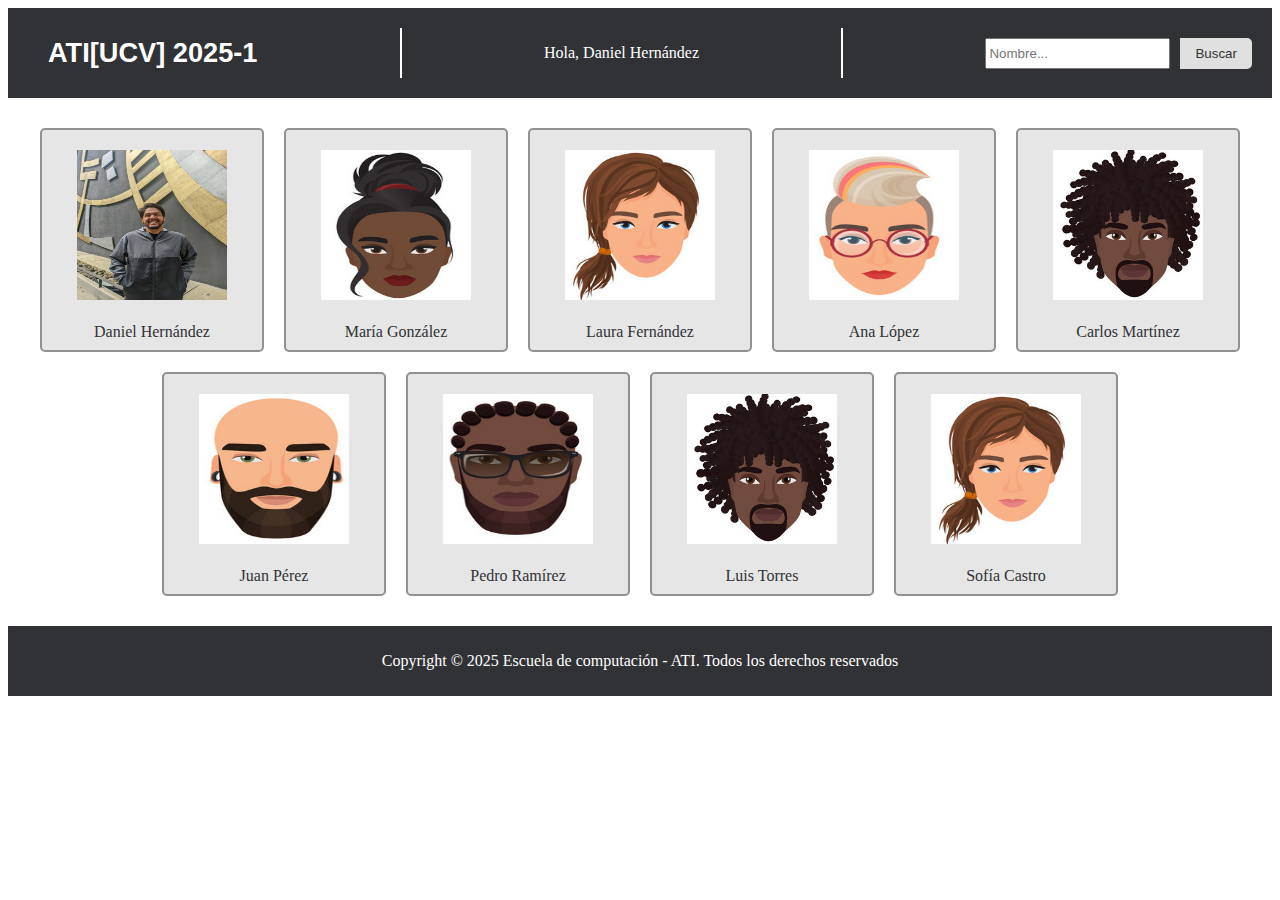
<file: 1/27795163/index.html>
<!DOCTYPE html>
<html lang="en">
<head>
    <meta charset="UTF-8">
    <meta name="viewport" content="width=device-width, initial-scale=1.0">
    <title>ATI[UCV] 2025-1</title>
    <link rel="stylesheet" href="style.css">
</head>
<body>
    <header>
        <nav>
            <ul>
                <li id="ATI">ATI[UCV] 2025-1</li><span></span>
                <li id="Saludo">Hola, Daniel Hernández</li><span></span>
                <li id="Search">
                    <input type="text" name="q" placeholder="Nombre...">
                    <button type="submit">Buscar</button>
                </li>
            </ul>
        </nav>
    </header>

    <section>
        <ul class="profileContainer">
            <li class="tittleContainer">
                <img class="studentImg" src="img/27795163.jpg" alt="Daniel Hernández">
                <p class="studentName">Daniel Hernández</p>
            </li>
        </ul>

        <ul class="profileContainer">
            <li class="tittleContainer">
                <img class="studentImg" src="dummies/dummy1/dummy.jpg" alt="María González">
                <p class="studentName">María González</p>
            </li>
        </ul>

        <ul class="profileContainer">
            <li class="tittleContainer">
                <img class="studentImg" src="dummies/dummy2/dummy.jpg" alt="Laura Fernández">
                <p class="studentName">Laura Fernández</p>
            </li>
        </ul>

        <ul class="profileContainer">
            <li class="tittleContainer">
                <img class="studentImg" src="dummies/dummy3/dummy.jpg" alt="Ana López">
                <p class="studentName">Ana López</p>
            </li>
        </ul>

        <ul class="profileContainer">
            <li class="tittleContainer">
                <img class="studentImg" src="dummies/dummy4/dummy.jpg" alt="Carlos Martínez">
                <p class="studentName">Carlos Martínez</p>
            </li>
        </ul>

        <ul class="profileContainer">
            <li class="tittleContainer">
                <img class="studentImg" src="dummies/dummy5/dummy.jpg" alt="Juan Pérez">
                <p class="studentName">Juan Pérez</p>
            </li>
        </ul>
        
        <ul class="profileContainer">
            <li class="tittleContainer">
                <img class="studentImg" src="dummies/dummy6/dummy.jpg" alt="Pedro Ramírez">
                <p class="studentName">Pedro Ramírez</p>
            </li>
        </ul>

        <ul class="profileContainer">
            <li class="tittleContainer">
                <img class="studentImg" src="dummies/dummy4/dummy.jpg" alt="Luis Torres">
                <p class="studentName">Luis Torres</p>
            </li>
        </ul>

        <ul class="profileContainer">
            <li class="tittleContainer">
                <img class="studentImg" src="dummies/dummy2/dummy.jpg" alt="Sofía Castro">
                <p class="studentName">Sofía Castro</p>
            </li>
        </ul>

    </section>

    <footer>
        <p class="textFooter">Copyright © 2025 Escuela de computación - ATI. Todos los derechos reservados </p>
    </footer>
</body>
</html>
</file>
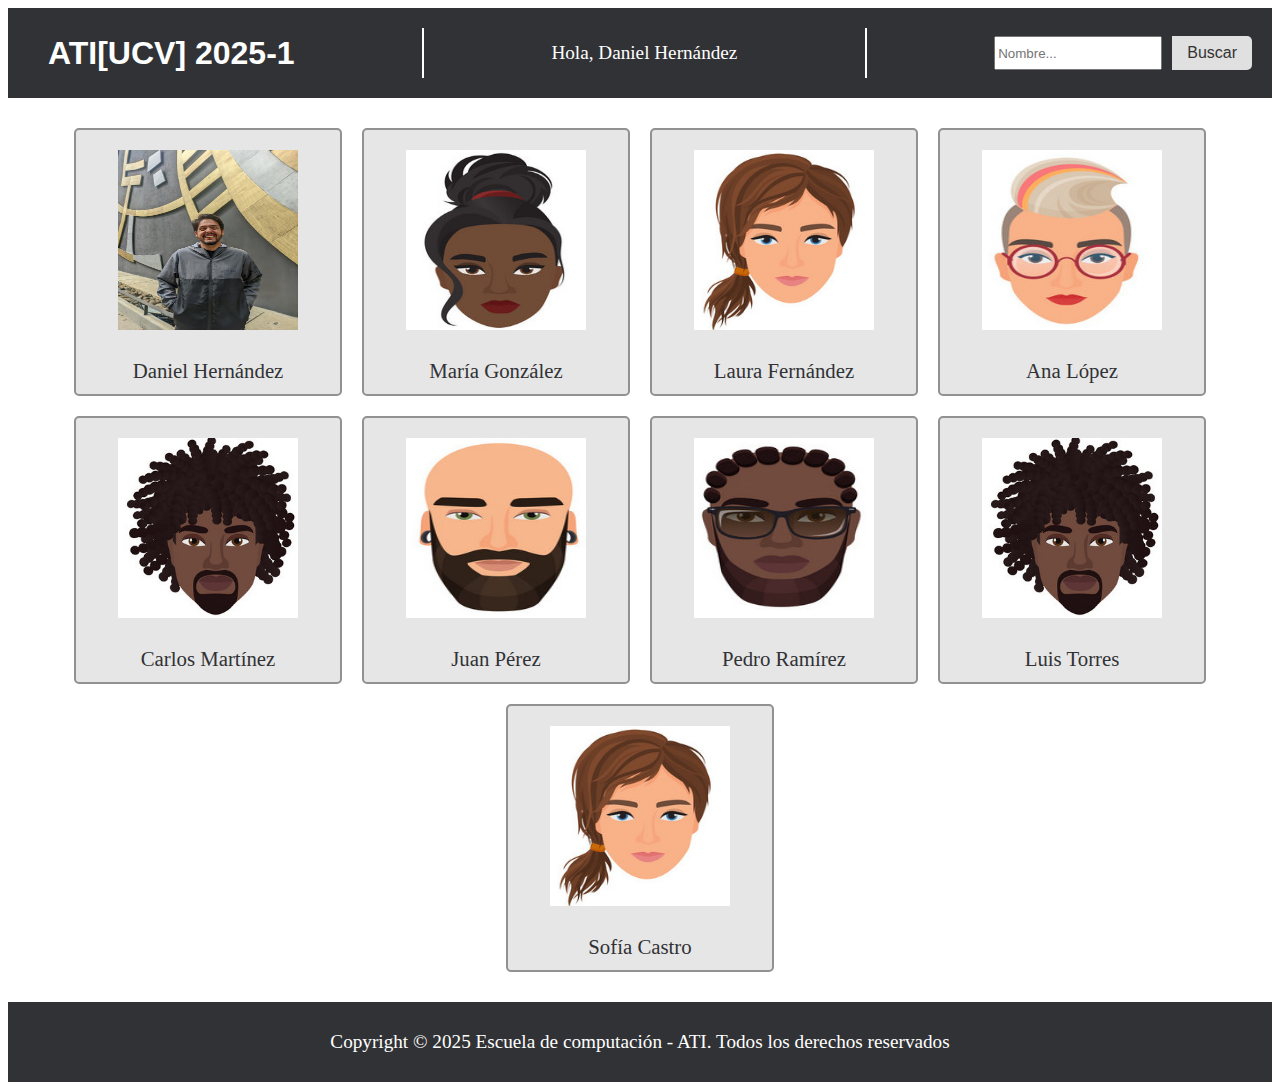
<file: 3/27795163/index.html>
<!DOCTYPE html>
<html lang="en">
<head>
    <meta charset="UTF-8">
    <meta name="viewport" content="width=device-width, initial-scale=1.0">
    <title>ATI[UCV] 2025-1</title>
    <link rel="stylesheet" href="style.css">
</head>
<body>
    <header>
        <nav>
            <ul>
                <li id="ATI">ATI[UCV] 2025-1</li><span></span>
                <li id="Saludo">Hola, Daniel Hernández</li><span></span>
                <li id="Search">
                    <input id="Bar" type="text" name="q" placeholder="Nombre...">
                    <button type="submit">Buscar</button>
                </li>
            </ul>
        </nav>
    </header>

    <section>
        <ul class="profileContainer">
            <li class="tittleContainer">
                <img class="studentImg" src="img/CEDULAGrande.jpg" alt="Daniel Hernández">
                <p class="studentName">Daniel Hernández</p>
            </li>
        </ul>

        <ul class="profileContainer">
            <li class="tittleContainer">
                <img class="studentImg" src="dummies/dummy1/dummy.jpg" alt="María González">
                <p class="studentName">María González</p>
            </li>
        </ul>

        <ul class="profileContainer">
            <li class="tittleContainer">
                <img class="studentImg" src="dummies/dummy2/dummy.jpg" alt="Laura Fernández">
                <p class="studentName">Laura Fernández</p>
            </li>
        </ul>

        <ul class="profileContainer">
            <li class="tittleContainer">
                <img class="studentImg" src="dummies/dummy3/dummy.jpg" alt="Ana López">
                <p class="studentName">Ana López</p>
            </li>
        </ul>

        <ul class="profileContainer">
            <li class="tittleContainer">
                <img class="studentImg" src="dummies/dummy4/dummy.jpg" alt="Carlos Martínez">
                <p class="studentName">Carlos Martínez</p>
            </li>
        </ul>

        <ul class="profileContainer">
            <li class="tittleContainer">
                <img class="studentImg" src="dummies/dummy5/dummy.jpg" alt="Juan Pérez">
                <p class="studentName">Juan Pérez</p>
            </li>
        </ul>
        
        <ul class="profileContainer">
            <li class="tittleContainer">
                <img class="studentImg" src="dummies/dummy6/dummy.jpg" alt="Pedro Ramírez">
                <p class="studentName">Pedro Ramírez</p>
            </li>
        </ul>

        <ul class="profileContainer">
            <li class="tittleContainer">
                <img class="studentImg" src="dummies/dummy4/dummy.jpg" alt="Luis Torres">
                <p class="studentName">Luis Torres</p>
            </li>
        </ul>

        <ul class="profileContainer">
            <li class="tittleContainer">
                <img class="studentImg" src="dummies/dummy2/dummy.jpg" alt="Sofía Castro">
                <p class="studentName">Sofía Castro</p>
            </li>
        </ul>

    </section>

    <footer>
        <p class="textFooter">Copyright © 2025 Escuela de computación - ATI. Todos los derechos reservados </p>
    </footer>
</body>
</html>
</file>
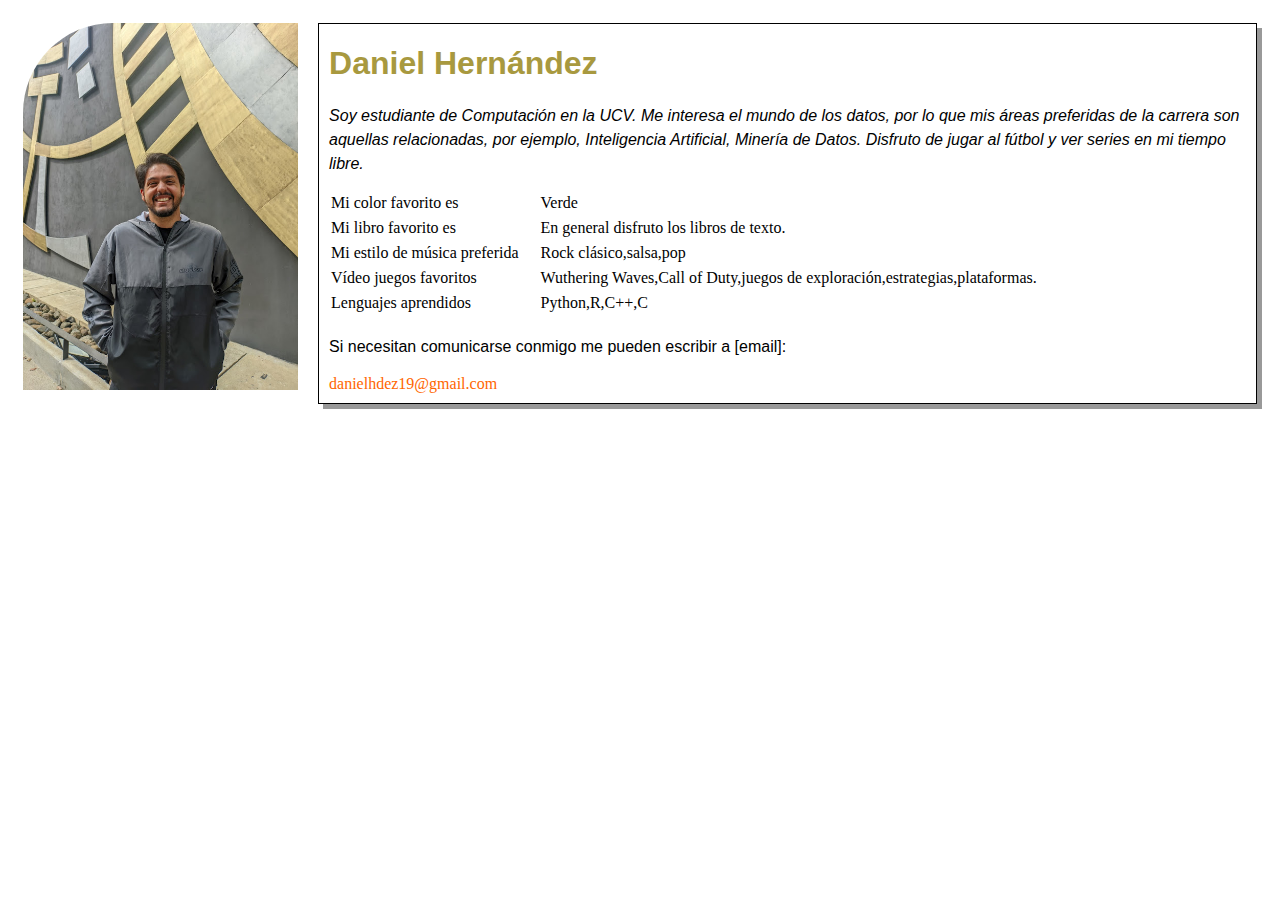
<file: perfil.html>
<!DOCTYPE html>
<html lang="es">
<head>
    <meta charset="UTF-8">
    <meta name="viewport" content="width=device-width, initial-scale=1.0">
    <title></title>
    <link rel="icon" href="http://www.ciens.ucv.ve/portalasig2/favicon.ico" type="image/x-icon">
    <link rel="stylesheet" href="css/style.css">
    <script src="js/script.js"></script>
</head>
<body>
    <div class="main">

        <picture class="imgContainer">
            <img id="imgPerfil" src="" alt="">
        </picture>

        <div class="textContainer">
            <h1 id="name"></h1>
            <p id="description"></p>

            <table>
                <tr><td id="favColor1"></td><td id="favColor2"></td></tr>
                <tr><td id="favBook1"></td><td id="favBook2"></td></tr>
                <tr><td id="favMusic1"></td><td id="favMusic2"></td></tr>
                <tr><td id="favGames1"></td><td id="favGames2"></td></tr>
                <tr><td id="favLang1"><b></b></td><td id="favLang2"><b></b></td></tr>
            </table>
            
            <div class="emailContainer">
                <p id="email1"></p><a id="email2" href=""></a>
            </div>
        </div>
        
    </div>
</body>
</html>
</file>
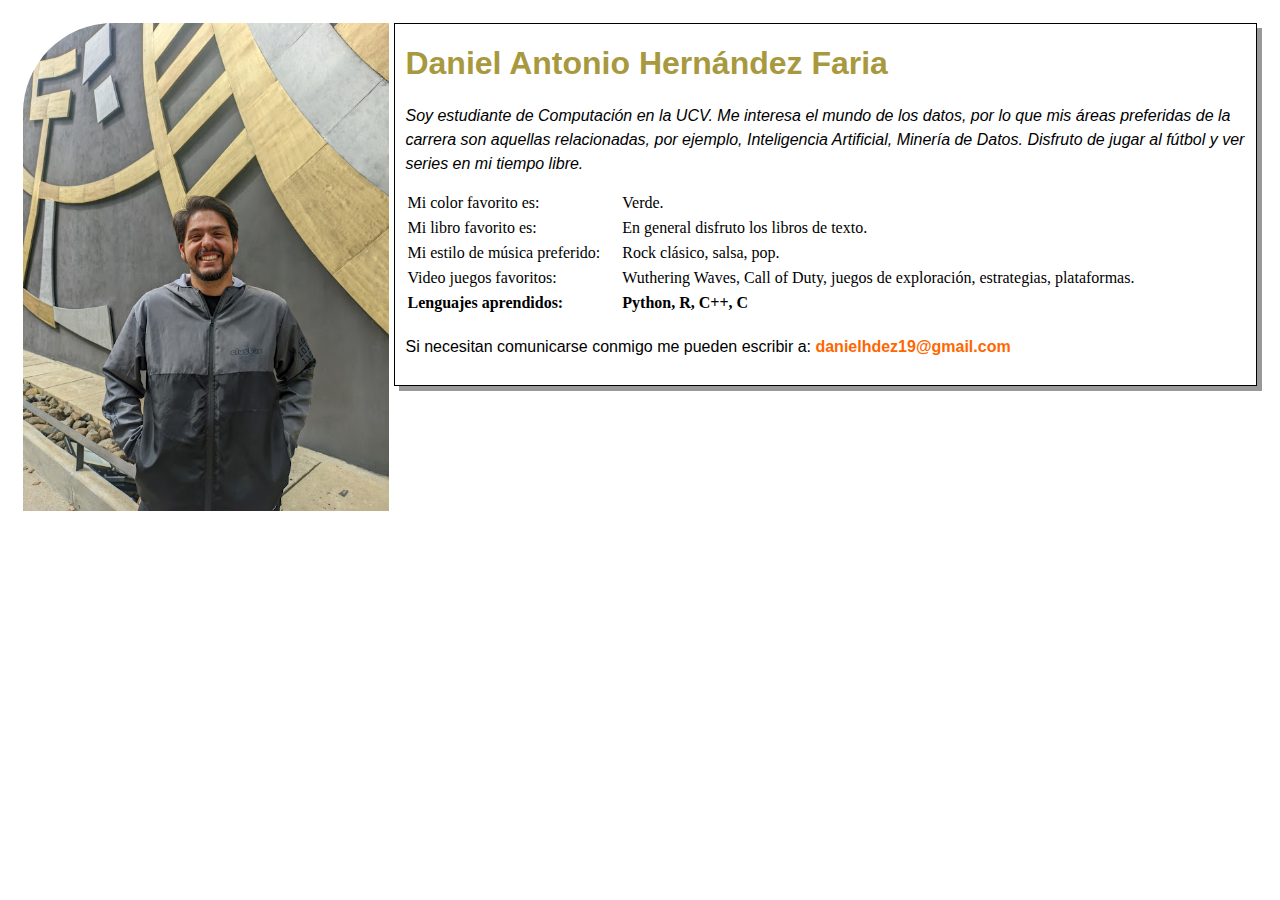
<file: 3/perfil.html>
<!DOCTYPE html>
<html lang="es">
<head>
    <meta charset="UTF-8">
    <meta name="viewport" content="width=device-width, initial-scale=1.0">
    <title>Daniel Hernández</title>
    <link rel="icon" href="http://www.ciens.ucv.ve/portalasig2/favicon.ico" type="image/x-icon">
    <link rel="stylesheet" href="style.css">
</head>
<body>
    <div class="main">

        <picture class="imgContainer">
            <source media="(max-width: 480px)" srcset="img/CEDULAPequena.jpg">
            <source media="(max-width: 768px)" srcset="img/CEDULAPequena.jpg">
            <img src="img/CEDULAGrande.jpg" alt="Daniel Hernández frente al mural de Ciencias">
        </picture>

        <div class="textContainer">
            <h1>Daniel Antonio Hernández Faria</h1>
            <p id="description">Soy estudiante de Computación en la UCV.
                Me interesa el mundo de los datos, por lo que
                mis áreas preferidas de la carrera son aquellas relacionadas,
                por ejemplo, Inteligencia Artificial, Minería de Datos.
                Disfruto de jugar al fútbol y ver series en mi tiempo libre.
            </p>

            <table>
                <tr><td>Mi color favorito es:</td><td>Verde.</td></tr>
                <tr><td>Mi libro favorito es:</td><td>En general disfruto los libros de texto.</td></tr>
                <tr><td>Mi estilo de música preferido:</td><td>Rock clásico, salsa, pop.</td></tr>
                <tr><td>Video juegos favoritos:</td><td>Wuthering Waves, Call of Duty, juegos de exploración, estrategias, plataformas.</td></tr>
                <tr><td><b>Lenguajes aprendidos:</b></td><td><b>Python, R, C++, C</b></td></tr>
            </table>
            
            <p id="email">Si necesitan comunicarse conmigo me pueden escribir a: 
                <b><a href="mailto:danielhdez19@gmail.com">danielhdez19@gmail.com</a></b>
            </p>
        </div>
        
    </div>
</body>
</html>
</file>
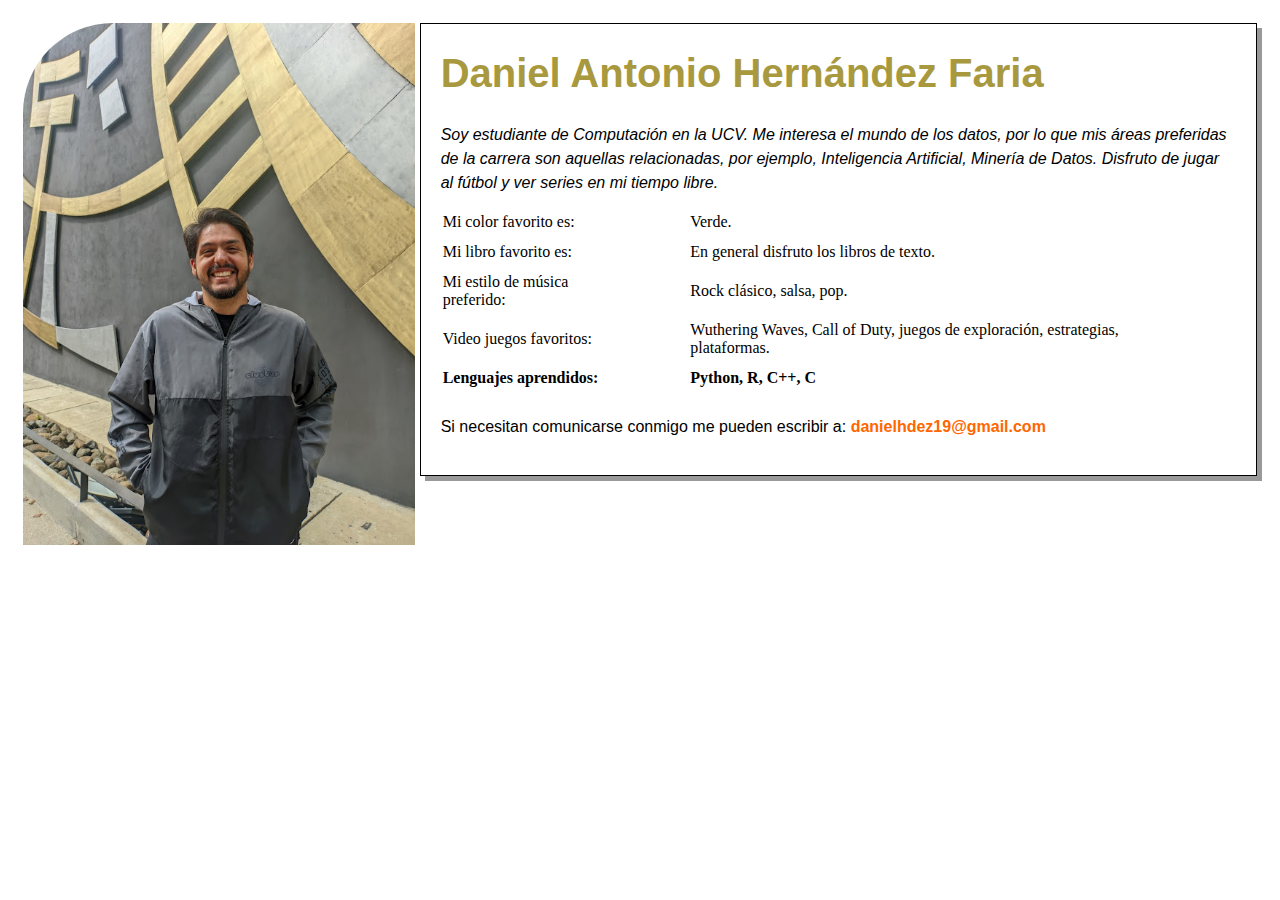
<file: 1/27795163/perfil.html>
<!DOCTYPE html>
<html lang="es">
<head>
    <meta charset="UTF-8">
    <meta name="viewport" content="width=device-width, initial-scale=1.0">
    <title>Daniel Hernández</title>
    <link rel="icon" href="http://www.ciens.ucv.ve/portalasig2/favicon.ico" type="image/x-icon">
    <link rel="stylesheet" href="style.css">
</head>
<body>
    <div class="main">

        <div class="imgContainer">
            <img src="img/27795163.jpg" alt="Descripción de la imagen">
        </div>

        <div class="textContainer">
            <h1>Daniel Antonio Hernández Faria</h1>
            <p id="description">Soy estudiante de Computación en la UCV.
                Me interesa el mundo de los datos, por lo que
                mis áreas preferidas de la carrera son aquellas relacionadas,
                por ejemplo, Inteligencia Artificial, Minería de Datos.
                Disfruto de jugar al fútbol y ver series en mi tiempo libre.
            </p>

            <table>
                <tr><td>Mi color favorito es:</td><td>Verde.</td></tr>
                <tr><td>Mi libro favorito es:</td><td>En general disfruto los libros de texto.</td></tr>
                <tr><td>Mi estilo de música preferido:</td><td>Rock clásico, salsa, pop.</td></tr>
                <tr><td>Video juegos favoritos:</td><td>Wuthering Waves, Call of Duty, juegos de exploración, estrategias, plataformas.</td></tr>
                <tr><td><b>Lenguajes aprendidos:</b></td><td><b>Python, R, C++, C</b></td></tr>
            </table>
            
            <p id="email">Si necesitan comunicarse conmigo me pueden escribir a: 
                <b><a href="mailto:danielhdez19@gmail.com">danielhdez19@gmail.com</a></b>
            </p>
        </div>
        
    </div>
</body>
</html>
</file>
<file: 1/27795163/style.css>
/* Reglas definidas para perfil */
.main {
    display: flex;
    align-items: flex-start;
    padding: 15px;
}

.imgContainer {
    margin-right: 5px;
    height: 100%;
}

.imgContainer img {
    height: 58vh;
    border-radius: 90px 0 0 0;
}

.textContainer {
    width: 70%;
    border: 1px solid black;
    padding: 0px 20px 20px 20px;
    box-shadow: 5px 5px rgba(0, 0, 0, 0.4);
}

.textContainer h1 {
    color: rgb(168, 153, 63);
    font-family: 'Franklin Gothic Medium', 'Arial Narrow', Arial, sans-serif;
    font-size: 2.5em;
}

.textContainer p {
    font-family: Arial, sans-serif;
    line-height: 1.5;
}

.textContainer #description {
    font-style: italic;
}

.textContainer a {
    color: rgb(255, 102, 0);
    text-decoration: none;
}

.textContainer a:visited {
    color: rgb(255, 0, 0);
}

.textContainer a:active {
    color: rgb(255, 0, 0);
}

.textContainer table td {
    font-family: 'Times New Roman', Times, serif, sans-serif;
    padding: 0px 60px 10px 0px;
    font-size: 1em;
}

/* Reglas definidas para index */
header {
    color: rgb(255, 255, 255);
    background-color: rgb(49, 50, 53);
    padding: 20px 20px;
}

footer {
    color: rgb(255, 255, 255);
    background-color: rgb(49, 50, 53);
    padding: 10px 20px;
    margin-bottom: 0px;
    text-align: center;
}

header ul {
    padding: 0;
    margin: 0;
    display: flex;
    flex-grow: 1;
    align-items: center;
    justify-content: space-between;
}

header ul li {
    color: rgb(255, 255, 255);
    margin: 0px 20px;
}

header button {
    background-color: rgb(224, 224, 224);
    color: rgb(51, 51, 51);
    border: none;
    margin-left: 10px;
    padding: 8px 15px;
    border-radius: 0 5px 5px 0;
    cursor: pointer;
}

header button:hover {
    background-color: rgb(208, 208, 208);
}

section {
    display: flex;
    flex-wrap: wrap;
    justify-content: center;
    padding: 20px;
}

ul, li {
    list-style-type: none;
    margin: 0;
    padding: 0;
}

li {
    display: inline;
    margin-right: 20px;
}

span {
    display: inline-block;
    width: 2px;
    height: 50px;
    margin: 0px;
    padding: 0px;
    background-color: rgb(255, 255, 255);
}

.studentImg {
    width: 150px;
    height: 150px;
    margin: 0px 0px 0px 0px;
}

.profileContainer {
    background-color: rgb(230, 230, 230);
    border: 2px solid rgb(145, 145, 145);
    border-radius: 5px;
    padding: 20px;
    margin: 10px;
    width: 180px;
    height: 180px;
    text-align: center;
}

.profileContainer:hover {
    background-color: rgb(153, 197, 221);
    cursor: pointer;
    transform: rotate(5deg);
}

.studentName {
    color: rgb(49, 50, 53);
    line-height: 1.5;
}

#ATI {
    font-family: 'Franklin Gothic Medium', 'Arial Narrow', Arial, sans-serif;
    font-size: 1.7em;
    font-weight: bold;
}

#Search {
    display: flex;
    margin-right: 0;
}

#Saludo {
    color: white;
    margin-left: 20px;
}
</file>
<file: 3/27795163/style.css>
/* Reglas definidas para perfil */

.main {
    display: flex;
    align-items: flex-start;
    padding: 15px;
}

.imgContainer {
    margin-right: 5px;
    height: 100%;
}

.imgContainer img {
    height: 25rem;
    border-radius: 90px 0 0 0;
}

.textContainer {
    width: 70%;
    border: 1px solid black;
    padding: 0px 20px 20px 20px;
    box-shadow: 5px 5px rgba(0, 0, 0, 0.4);
}

.textContainer h1 {
    color: rgb(168, 153, 63);
    font-family: 'Franklin Gothic Medium', 'Arial Narrow', Arial, sans-serif;
    font-size: 2.5em;
}

.textContainer p {
    font-family: Arial, sans-serif;
    line-height: 1.5;
}

.textContainer #description {
    font-style: italic;
}

.textContainer a {
    color: rgb(255, 102, 0);
    text-decoration: none;
}

.textContainer a:visited {
    color: rgb(255, 0, 0);
}

.textContainer a:active {
    color: rgb(255, 0, 0);
}

.textContainer table td {
    font-family: 'Times New Roman', Times, serif, sans-serif;
    padding: 0px 60px 10px 0px;
    font-size: 1em;
}

/* Reglas definidas para index */

header {
    color: rgb(255, 255, 255);
    background-color: rgb(49, 50, 53);
    padding: 20px 20px;
}

footer {
    color: rgb(255, 255, 255);
    background-color: rgb(49, 50, 53);
    padding: 10px 20px;
    margin-bottom: 0px;
    text-align: center;
}

header ul {
    padding: 0;
    margin: 0;
    display: flex;
    flex-grow: 1;
    align-items: center;
    justify-content: space-between;
}

header ul li {
    color: rgb(255, 255, 255);
    margin: 0px 20px;
}

header button {
    background-color: rgb(224, 224, 224);
    color: rgb(51, 51, 51);
    border: none;
    margin-left: 10px;
    padding: 8px 15px;
    border-radius: 0 5px 5px 0;
    cursor: pointer;
}

header button:hover {
    background-color: rgb(208, 208, 208);
}

section {
    display: flex;
    flex-wrap: wrap;
    justify-content: center;
    padding: 20px;
}

ul, li {
    list-style-type: none;
    margin: 0;
    padding: 0;
}

li {
    display: inline;
    margin-right: 20px;
}

span {
    display: inline-block;
    width: 2px;
    height: 50px;
    margin: 0px;
    padding: 0px;
    background-color: rgb(255, 255, 255);
}

.studentImg {
    width: 10rem;
    height: 10rem;
    margin: 0px 0px 0px 0px;
}

.profileContainer {
    background-color: rgb(230, 230, 230);
    border: 2px solid rgb(145, 145, 145);
    border-radius: 5px;
    padding: 20px;
    margin: 10px;
    width: 11.5rem;
    height: 11.5rem;
    text-align: center;
}

.profileContainer:hover {
    background-color: rgb(153, 197, 221);
    cursor: pointer;
    transform: rotate(5deg);
}

.studentName {
    color: rgb(49, 50, 53);
    line-height: 1.5;
}

#ATI {
    font-family: 'Franklin Gothic Medium', 'Arial Narrow', Arial, sans-serif;
    font-size: 1.7em;
    font-weight: bold;
}

#Search {
    display: flex;
    margin-right: 0;
}

#Saludo {
    color: white;
    margin-left: 20px;
}

/*  Versión RESPONSIVE  */

/* Dispositivos móviles */
@media (max-width: 480px) {
    /*  Prueba de fondo     
    body {
        background-color: rgb(127, 255, 212);
    }
    */

    .imgContainer img {
        width: 100%;
        height: 100%;
    }

    .textContainer {
        width: 100%;
        padding: 0px 10px 10px 10px;
    }

    .textContainer h1 {
        font-size: 1rem;
    }

    .textContainer p {
        font-size: 0.7rem;
    }

    .textContainer table td {
        padding: 0px 20px 5px 0px;
        font-size: 0.7rem;
    }

    #ATI {
        font-size: 1.2rem;
    }

    #Saludo{
        font-size: 0.7rem;
    }

    #Bar {
        display: none;
    }

    button {
        font-size: 0.7rem;
    }

    .textFooter {
        font-size: 0.7rem;
    }
}

/*  iPads y tablets */
@media (min-width: 481px) and (max-width: 768px) {
    /*  Prueba de fondo     
    body {
        background-color: rgb(127, 255, 144)
    }
    */
    
    .imgContainer img {
        src: "img/CEDULAPequena.jpg";
        width: 100%;
        height: 100%;
    }

    .textContainer {
        width: 100%;
        padding: 0px 10px 10px 10px;
    }

    .textContainer h1 {
        font-size: 1.5rem;
    }

    .textContainer p {
        font-size: 0.8rem;
    }

    .textContainer table td {
        padding: 0px 20px 5px 0px;
        font-size: 0.8rem;
    }

    #ATI {
        font-size: 1.5rem;
    }

    #Saludo{
        font-size: 0.9rem;
    }

    #Bar {
        width: 6rem;
    }

    button {
        font-size: 0.9rem;
    }

    .textFooter {
        font-size: 0.9rem;
    }
}

/*  Pantallas pequeñas  */
@media (min-width: 769px) and (max-width: 1024px) {
    /*  Prueba de fondo
    body {
        background-color: rgb(255, 232, 127)
    }
    */
    
    .imgContainer img {
        width: 100%;
        height: 100%;
    }

    .textContainer {
        width: 100%;
        padding: 0px 10px 10px 10px;
    }

    .textContainer h1 {
        font-size: 1.8rem;
    }

    .textContainer p {
        font-size: 0.9rem;
    }

    .textContainer table td {
        padding: 0px 20px 5px 0px;
        font-size: 0.9rem;
    }

    #ATI {
        font-size: 2rem;
    }

    #Saludo{
        font-size: 1.2rem;
    }

    #Bar {
        width: 8rem;
    }

    button {
        font-size: 1rem;
    }

    .studentImg {
        width: 180px;
        height: 180px;
        margin: 0px 0px 0px 0px;
    }
    
    .profileContainer {
        width: 14rem;
        height: 14rem;
    }

    .studentName {
        color: rgb(49, 50, 53);
        font-size: 1.2rem;
        line-height: 1.5;
    }

    .textFooter {
        font-size: 1rem;
    }
}

/*  Pantallas grandes   */
@media (min-width: 1025px)  {
    /*  Prueba de fondo
    body {
        background-color: rgb(255, 153, 127)
    }
    */
    
    .imgContainer img {
        width: 100%;
        height: 100%;
    }

    .textContainer {
        width: 100%;
        padding: 0px 10px 10px 10px;
    }

    .textContainer h1 {
        font-size: 2rem;
    }

    .textContainer p {
        font-size: 1rem;
    }

    .textContainer table td {
        padding: 0px 20px 5px 0px;
        font-size: 1rem;
    }

    #ATI {
        font-size: 2rem;
    }

    #Saludo{
        font-size: 1.2rem;
    }

    #Bar {
        width: 10rem;
    }

    button {
        font-size: 1rem;
    }

    .studentImg {
        width: 180px;
        height: 180px;
        margin: 0px 0px 0px 0px;
    }
    
    .profileContainer {
        width: 14rem;
        height: 14rem;
    }

    .studentName {
        color: rgb(49, 50, 53);
        font-size: 1.3rem;
        line-height: 1.5;
    }

    .textFooter {
        font-size: 1.2rem;
    }
}
</file>
<file: css/style.css>
/* Reglas definidas para perfil */

.main {
    display: flex;
    align-items: flex-start;
    padding: 15px;
}

.imgContainer {
    display: inline-block;
    width: 30%;
    height: 100%;
    padding: 0px 20px 0px 0px;
}

#imgPerfil {
    border-radius: 90px 0 0 0;
}

.textContainer {
    width: 70%;
    height: auto;
    border: 1px solid black;
    padding: 0px 20px 20px 20px;
    box-shadow: 5px 5px rgba(0, 0, 0, 0.4);
}

.textContainer h1 {
    color: rgb(168, 153, 63);
    font-family: 'Franklin Gothic Medium', 'Arial Narrow', Arial, sans-serif;
    font-size: 2.5em;
}

.textContainer p {
    font-family: Arial, sans-serif;
    line-height: 1.5;
}

.textContainer #description {
    font-style: italic;
}

.textContainer a {
    color: rgb(255, 102, 0);
    text-decoration: none;
}

.textContainer a:visited {
    color: rgb(255, 0, 0);
}

.textContainer a:active {
    color: rgb(255, 0, 0);
}

.textContainer table td {
    font-family: 'Times New Roman', Times, serif, sans-serif;
    padding: 0px 60px 10px 0px;
    font-size: 1em;
}

/* Reglas definidas para index */

header {
    color: rgb(255, 255, 255);
    background-color: rgb(49, 50, 53);
    padding: 20px 20px;
}

footer {
    color: rgb(255, 255, 255);
    background-color: rgb(49, 50, 53);
    padding: 10px 20px;
    margin-bottom: 0px;
    text-align: center;
}

header ul {
    padding: 0;
    margin: 0;
    display: flex;
    flex-grow: 1;
    align-items: center;
    justify-content: space-between;
}

header ul li {
    color: rgb(255, 255, 255);
    margin: 0px 20px;
}

header button {
    background-color: rgb(224, 224, 224);
    color: rgb(51, 51, 51);
    border: none;
    margin-left: 10px;
    padding: 8px 15px;
    border-radius: 0 5px 5px 0;
    cursor: pointer;
}

header button:hover {
    background-color: rgb(208, 208, 208);
}

section {
    display: flex;
    flex-wrap: wrap;
    justify-content: center;
    padding: 20px;
}

ul, li {
    list-style-type: none;
    margin: 0;
    padding: 0;
}

li {
    display: inline;
    margin-right: 20px;
}

span {
    display: inline-block;
    width: 2px;
    height: 50px;
    margin: 0px;
    padding: 0px;
    background-color: rgb(255, 255, 255);
}

.studentImg {
    width: 10rem;
    height: 10rem;
    margin: 0px 0px 0px 0px;
}

.profileContainer {
    background-color: rgb(230, 230, 230);
    border: 2px solid rgb(145, 145, 145);
    border-radius: 5px;
    padding: 20px;
    margin: 10px;
    width: 11.5rem;
    height: 11.5rem;
    text-align: center;
}

.profileContainer:hover {
    background-color: rgb(153, 197, 221);
    cursor: pointer;
    transform: rotate(5deg);
}

.studentName {
    color: rgb(49, 50, 53);
    line-height: 1.5;
}

#ATI {
    font-family: 'Franklin Gothic Medium', 'Arial Narrow', Arial, sans-serif;
    font-size: 1.7em;
    font-weight: bold;
}

#Search {
    display: flex;
    margin-right: 0;
}

#Saludo {
    color: white;
    margin-left: 20px;
}

/*  Versión RESPONSIVE  */

/* Dispositivos móviles */
@media (max-width: 480px) {
    /*  Prueba de fondo     
    body {
        background-color: rgb(127, 255, 212);
    }
    */

    .imgContainer img {
        width: 100%;
        height: 100%;
    }

    .textContainer {
        width: 100%;
        padding: 0px 10px 10px 10px;
    }

    .textContainer h1 {
        font-size: 1rem;
    }

    .textContainer p {
        font-size: 0.7rem;
    }

    .textContainer table td {
        padding: 0px 20px 5px 0px;
        font-size: 0.7rem;
    }

    #ATI {
        font-size: 1.2rem;
    }

    #Saludo{
        font-size: 0.7rem;
    }

    #Bar {
        display: none;
    }

    button {
        font-size: 0.7rem;
    }

    .textFooter {
        font-size: 0.7rem;
    }
}

/*  iPads y tablets */
@media (min-width: 481px) and (max-width: 768px) {
    /*  Prueba de fondo     
    body {
        background-color: rgb(127, 255, 144)
    }
    */
    
    .imgContainer img {
        src: "img/CEDULAPequena.jpg";
        width: 100%;
        height: 100%;
    }

    .textContainer {
        width: 100%;
        padding: 0px 10px 10px 10px;
    }

    .textContainer h1 {
        font-size: 1.5rem;
    }

    .textContainer p {
        font-size: 0.8rem;
    }

    .textContainer table td {
        padding: 0px 20px 5px 0px;
        font-size: 0.8rem;
    }

    #ATI {
        font-size: 1.5rem;
    }

    #Saludo{
        font-size: 0.9rem;
    }

    #Bar {
        width: 6rem;
    }

    button {
        font-size: 0.9rem;
    }

    .textFooter {
        font-size: 0.9rem;
    }
}

/*  Pantallas pequeñas  */
@media (min-width: 769px) and (max-width: 1024px) {
    /*  Prueba de fondo
    body {
        background-color: rgb(255, 232, 127)
    }
    */
    
    .imgContainer img {
        width: 100%;
        height: 100%;
    }

    .textContainer {
        width: 100%;
        padding: 0px 10px 10px 10px;
    }

    .textContainer h1 {
        font-size: 1.8rem;
    }

    .textContainer p {
        font-size: 0.9rem;
    }

    .textContainer table td {
        padding: 0px 20px 5px 0px;
        font-size: 0.9rem;
    }

    #ATI {
        font-size: 2rem;
    }

    #Saludo{
        font-size: 1.2rem;
    }

    #Bar {
        width: 8rem;
    }

    button {
        font-size: 1rem;
    }

    .studentImg {
        width: 180px;
        height: 180px;
        margin: 0px 0px 0px 0px;
    }
    
    .profileContainer {
        width: 14rem;
        height: 14rem;
    }

    .studentName {
        color: rgb(49, 50, 53);
        font-size: 1.2rem;
        line-height: 1.5;
    }

    .textFooter {
        font-size: 1rem;
    }
}

/*  Pantallas grandes   */
@media (min-width: 1025px)  {
    /*  Prueba de fondo
    body {
        background-color: rgb(255, 153, 127)
    }
    */
    
    .imgContainer img {
        width: 100%;
        height: 100%;
    }

    .textContainer {
        width: 100%;
        padding: 0px 10px 10px 10px;
    }

    .textContainer h1 {
        font-size: 2rem;
    }

    .textContainer p {
        font-size: 1rem;
    }

    .textContainer table td {
        padding: 0px 20px 5px 0px;
        font-size: 1rem;
    }

    #ATI {
        font-size: 2rem;
    }

    #Saludo{
        font-size: 1.2rem;
    }

    #Bar {
        width: 10rem;
    }

    button {
        font-size: 1rem;
    }

    .studentImg {
        width: 180px;
        height: 180px;
        margin: 0px 0px 0px 0px;
    }
    
    .profileContainer {
        width: 14rem;
        height: 14rem;
    }

    .studentName {
        color: rgb(49, 50, 53);
        font-size: 1.3rem;
        line-height: 1.5;
    }

    .textFooter {
        font-size: 1.2rem;
    }
}
</file>
<file: 3/style.css>
/* Reglas definidas para perfil */

.main {
    display: flex;
    align-items: flex-start;
    padding: 15px;
}

.imgContainer {
    margin-right: 5px;
    height: 100%;
}

.imgContainer img {
    height: 25rem;
    border-radius: 90px 0 0 0;
}

.textContainer {
    width: 70%;
    border: 1px solid black;
    padding: 0px 20px 20px 20px;
    box-shadow: 5px 5px rgba(0, 0, 0, 0.4);
}

.textContainer h1 {
    color: rgb(168, 153, 63);
    font-family: 'Franklin Gothic Medium', 'Arial Narrow', Arial, sans-serif;
    font-size: 2.5em;
}

.textContainer p {
    font-family: Arial, sans-serif;
    line-height: 1.5;
}

.textContainer #description {
    font-style: italic;
}

.textContainer a {
    color: rgb(255, 102, 0);
    text-decoration: none;
}

.textContainer a:visited {
    color: rgb(255, 0, 0);
}

.textContainer a:active {
    color: rgb(255, 0, 0);
}

.textContainer table td {
    font-family: 'Times New Roman', Times, serif, sans-serif;
    padding: 0px 60px 10px 0px;
    font-size: 1em;
}

/* Reglas definidas para index */

header {
    color: rgb(255, 255, 255);
    background-color: rgb(49, 50, 53);
    padding: 20px 20px;
}

footer {
    color: rgb(255, 255, 255);
    background-color: rgb(49, 50, 53);
    padding: 10px 20px;
    margin-bottom: 0px;
    text-align: center;
}

header ul {
    padding: 0;
    margin: 0;
    display: flex;
    flex-grow: 1;
    align-items: center;
    justify-content: space-between;
}

header ul li {
    color: rgb(255, 255, 255);
    margin: 0px 20px;
}

header button {
    background-color: rgb(224, 224, 224);
    color: rgb(51, 51, 51);
    border: none;
    margin-left: 10px;
    padding: 8px 15px;
    border-radius: 0 5px 5px 0;
    cursor: pointer;
}

header button:hover {
    background-color: rgb(208, 208, 208);
}

section {
    display: flex;
    flex-wrap: wrap;
    justify-content: center;
    padding: 20px;
}

ul, li {
    list-style-type: none;
    margin: 0;
    padding: 0;
}

li {
    display: inline;
    margin-right: 20px;
}

span {
    display: inline-block;
    width: 2px;
    height: 50px;
    margin: 0px;
    padding: 0px;
    background-color: rgb(255, 255, 255);
}

.studentImg {
    width: 10rem;
    height: 10rem;
    margin: 0px 0px 0px 0px;
}

.profileContainer {
    background-color: rgb(230, 230, 230);
    border: 2px solid rgb(145, 145, 145);
    border-radius: 5px;
    padding: 20px;
    margin: 10px;
    width: 11.5rem;
    height: 11.5rem;
    text-align: center;
}

.profileContainer:hover {
    background-color: rgb(153, 197, 221);
    cursor: pointer;
    transform: rotate(5deg);
}

.studentName {
    color: rgb(49, 50, 53);
    line-height: 1.5;
}

#ATI {
    font-family: 'Franklin Gothic Medium', 'Arial Narrow', Arial, sans-serif;
    font-size: 1.7em;
    font-weight: bold;
}

#Search {
    display: flex;
    margin-right: 0;
}

#Saludo {
    color: white;
    margin-left: 20px;
}

/*  Versión RESPONSIVE  */

/* Dispositivos móviles */
@media (max-width: 480px) {
    /*  Prueba de fondo     
    body {
        background-color: rgb(127, 255, 212);
    }
    */

    .imgContainer img {
        width: 100%;
        height: 100%;
    }

    .textContainer {
        width: 100%;
        padding: 0px 10px 10px 10px;
    }

    .textContainer h1 {
        font-size: 1rem;
    }

    .textContainer p {
        font-size: 0.7rem;
    }

    .textContainer table td {
        padding: 0px 20px 5px 0px;
        font-size: 0.7rem;
    }

    #ATI {
        font-size: 1.2rem;
    }

    #Saludo{
        font-size: 0.7rem;
    }

    #Bar {
        display: none;
    }

    button {
        font-size: 0.7rem;
    }

    .textFooter {
        font-size: 0.7rem;
    }
}

/*  iPads y tablets */
@media (min-width: 481px) and (max-width: 768px) {
    /*  Prueba de fondo     
    body {
        background-color: rgb(127, 255, 144)
    }
    */
    
    .imgContainer img {
        src: "img/CEDULAPequena.jpg";
        width: 100%;
        height: 100%;
    }

    .textContainer {
        width: 100%;
        padding: 0px 10px 10px 10px;
    }

    .textContainer h1 {
        font-size: 1.5rem;
    }

    .textContainer p {
        font-size: 0.8rem;
    }

    .textContainer table td {
        padding: 0px 20px 5px 0px;
        font-size: 0.8rem;
    }

    #ATI {
        font-size: 1.5rem;
    }

    #Saludo{
        font-size: 0.9rem;
    }

    #Bar {
        width: 6rem;
    }

    button {
        font-size: 0.9rem;
    }

    .textFooter {
        font-size: 0.9rem;
    }
}

/*  Pantallas pequeñas  */
@media (min-width: 769px) and (max-width: 1024px) {
    /*  Prueba de fondo
    body {
        background-color: rgb(255, 232, 127)
    }
    */
    
    .imgContainer img {
        width: 100%;
        height: 100%;
    }

    .textContainer {
        width: 100%;
        padding: 0px 10px 10px 10px;
    }

    .textContainer h1 {
        font-size: 1.8rem;
    }

    .textContainer p {
        font-size: 0.9rem;
    }

    .textContainer table td {
        padding: 0px 20px 5px 0px;
        font-size: 0.9rem;
    }

    #ATI {
        font-size: 2rem;
    }

    #Saludo{
        font-size: 1.2rem;
    }

    #Bar {
        width: 8rem;
    }

    button {
        font-size: 1rem;
    }

    .studentImg {
        width: 180px;
        height: 180px;
        margin: 0px 0px 0px 0px;
    }
    
    .profileContainer {
        width: 14rem;
        height: 14rem;
    }

    .studentName {
        color: rgb(49, 50, 53);
        font-size: 1.2rem;
        line-height: 1.5;
    }

    .textFooter {
        font-size: 1rem;
    }
}

/*  Pantallas grandes   */
@media (min-width: 1025px)  {
    /*  Prueba de fondo
    body {
        background-color: rgb(255, 153, 127)
    }
    */
    
    .imgContainer img {
        width: 100%;
        height: 100%;
    }

    .textContainer {
        width: 100%;
        padding: 0px 10px 10px 10px;
    }

    .textContainer h1 {
        font-size: 2rem;
    }

    .textContainer p {
        font-size: 1rem;
    }

    .textContainer table td {
        padding: 0px 20px 5px 0px;
        font-size: 1rem;
    }

    #ATI {
        font-size: 2rem;
    }

    #Saludo{
        font-size: 1.2rem;
    }

    #Bar {
        width: 10rem;
    }

    button {
        font-size: 1rem;
    }

    .studentImg {
        width: 180px;
        height: 180px;
        margin: 0px 0px 0px 0px;
    }
    
    .profileContainer {
        width: 14rem;
        height: 14rem;
    }

    .studentName {
        color: rgb(49, 50, 53);
        font-size: 1.3rem;
        line-height: 1.5;
    }

    .textFooter {
        font-size: 1.2rem;
    }
}
</file>
